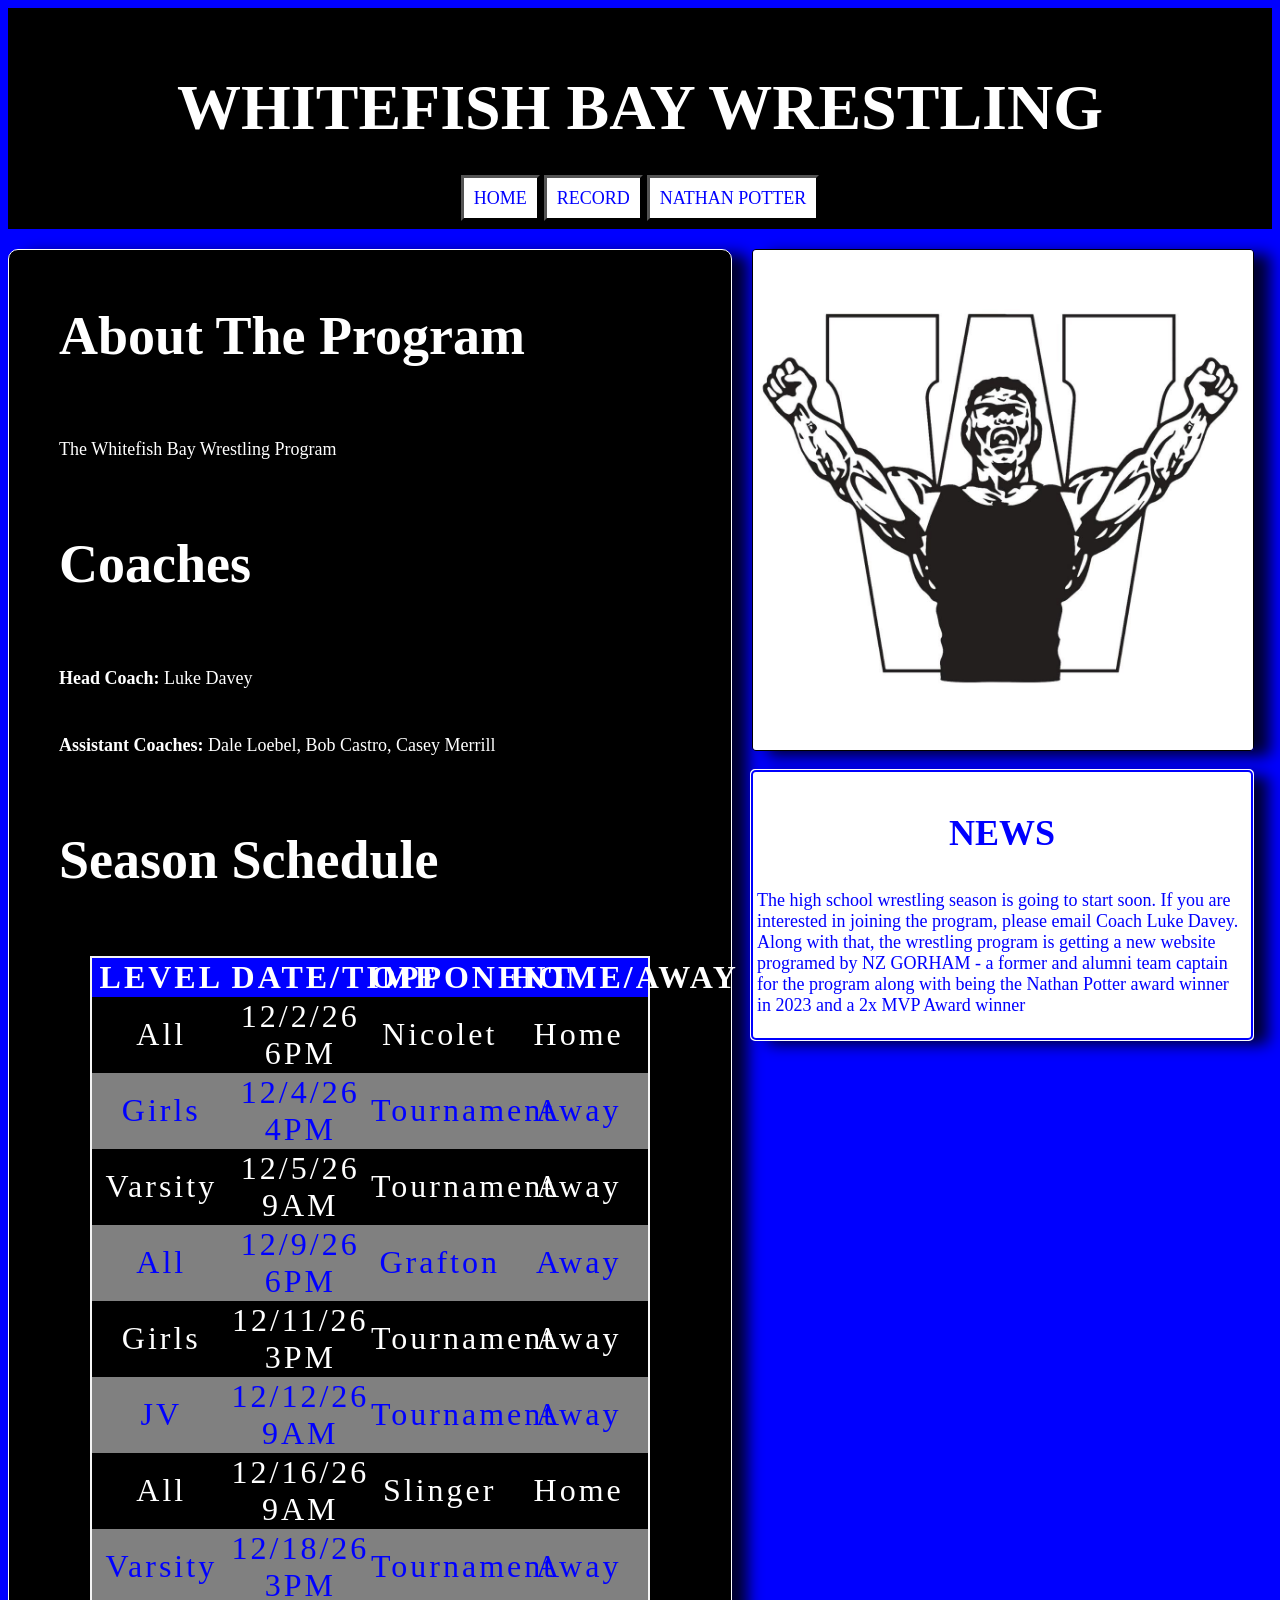
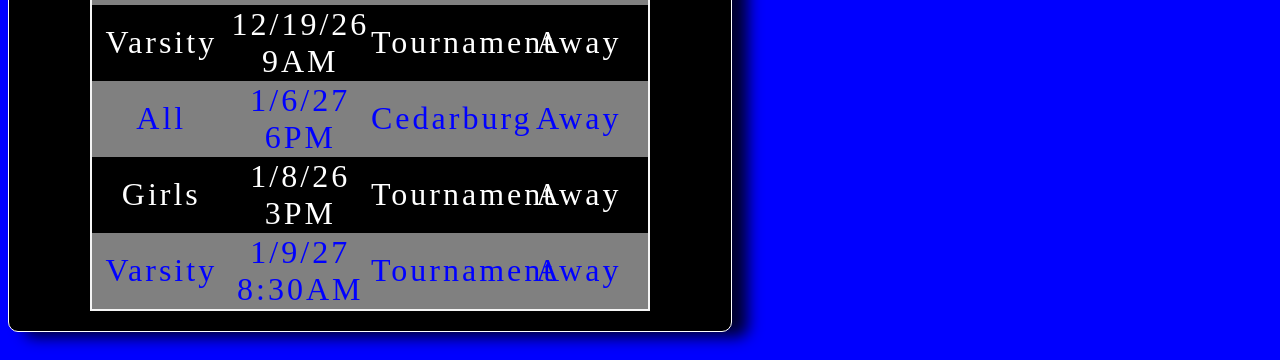
<file: index.html>
<!DOCTYPE html>
<html lang="en">
    <head>
        <meta charset="UTF-8">
        <meta name="viewport" content="width=device-width, initial-scale=1.0"> <!-- Google Gemini -->
        <title>WFB WRESTLING</title>
        <link rel="stylesheet" href="css/main.css">
        <link rel="stylesheet" href="css/home.css">
    </head>
    <body>
        <header>
            <h1>WHITEFISH BAY WRESTLING</h1>
            <div id="container-button"> 
                <a href="index.html">HOME</a> 
                <a href="record.html">RECORD</a>
                <a href="nathan_potter.html">NATHAN POTTER</a>  
            </div>
        </header>
        
        <div id="side">
            <div class="left">
                <h2>About The Program</h2>
                <p>The Whitefish Bay Wrestling Program</p>

                <h2>Coaches</h2>
                <p><b>Head Coach:</b> Luke Davey</p>
                <p><b>Assistant Coaches:</b> Dale Loebel, Bob Castro, Casey Merrill</p>

                <h2>Season Schedule</h2>
                <table>
                    <!-- Used mdn to help me create this style -->
                    <thead>
                        <tr>
                            <td><b>LEVEL</b></td>
                            <td><b>DATE/TIME</b></td>
                            <td><b>OPPONENT</b></td>
                            <td><b>HOME/AWAY</b></td>
                        </tr>
                    </thead>
                    <tbody>
                        <tr>
                            <td>All</td>
                            <td>12/2/26 6PM</td>
                            <td>Nicolet</td>
                            <td>Home</td>
                        </tr>
                        <tr>
                            <td>Girls</td>
                            <td>12/4/26 4PM</td>
                            <td>Tournament</td>
                            <td>Away</td>
                        </tr>
                        <tr>
                            <td>Varsity</td>
                            <td>12/5/26 9AM</td>
                            <td>Tournament</td>
                            <td>Away</td>
                        </tr>
                        <tr>
                            <td>All</td>
                            <td>12/9/26 6PM</td>
                            <td>Grafton</td>
                            <td>Away</td>
                        </tr>
                        <tr>
                            <td>Girls</td>
                            <td>12/11/26 3PM</td>
                            <td>Tournament</td>
                            <td>Away</td>
                        </tr>                        
                        <tr>
                            <td>JV</td>
                            <td>12/12/26 9AM</td>
                            <td>Tournament</td>
                            <td>Away</td>
                        </tr>
                        <tr>
                            <td>All</td>
                            <td>12/16/26 9AM</td>
                            <td>Slinger</td>
                            <td>Home</td>
                        </tr>
                        <tr>
                            <td>Varsity</td>
                            <td>12/18/26 3PM</td>
                            <td>Tournament</td>
                            <td>Away</td>
                        </tr>
                        <tr>
                            <td>Varsity</td>
                            <td>12/19/26 9AM</td>
                            <td>Tournament</td>
                            <td>Away</td>
                        </tr>
                        <tr>
                            <td>All</td>
                            <td>1/6/27 6PM</td>
                            <td>Cedarburg</td>
                            <td>Away</td>
                        </tr>
                        <tr>
                            <td>Girls</td>
                            <td>1/8/26 3PM</td>
                            <td>Tournament</td>
                            <td>Away</td>
                        </tr>
                        <tr>
                            <td>Varsity</td>
                            <td>1/9/27 8:30AM</td>
                            <td>Tournament</td>
                            <td>Away</td>
                        </tr>
                    </tbody>
                </table>
            </div>
            <div class="right">
                <div class="logo">
                    <img src="image/WFB Wrestling Logo.jpg" alt="WFB Wrestling Logo">
                </div>
                <div class="news">
                    <h3>NEWS</h3>
                    <p>The high school wrestling season is going to start soon. If you are interested in joining the program, please email Coach Luke Davey. Along with that, the wrestling program is getting a new website programed by NZ GORHAM - a former and alumni team captain for the program along with being the Nathan Potter award winner in 2023 and a 2x MVP Award winner </p>
                </div>
            </div>
        </div>
    </body>
</html>
</file>
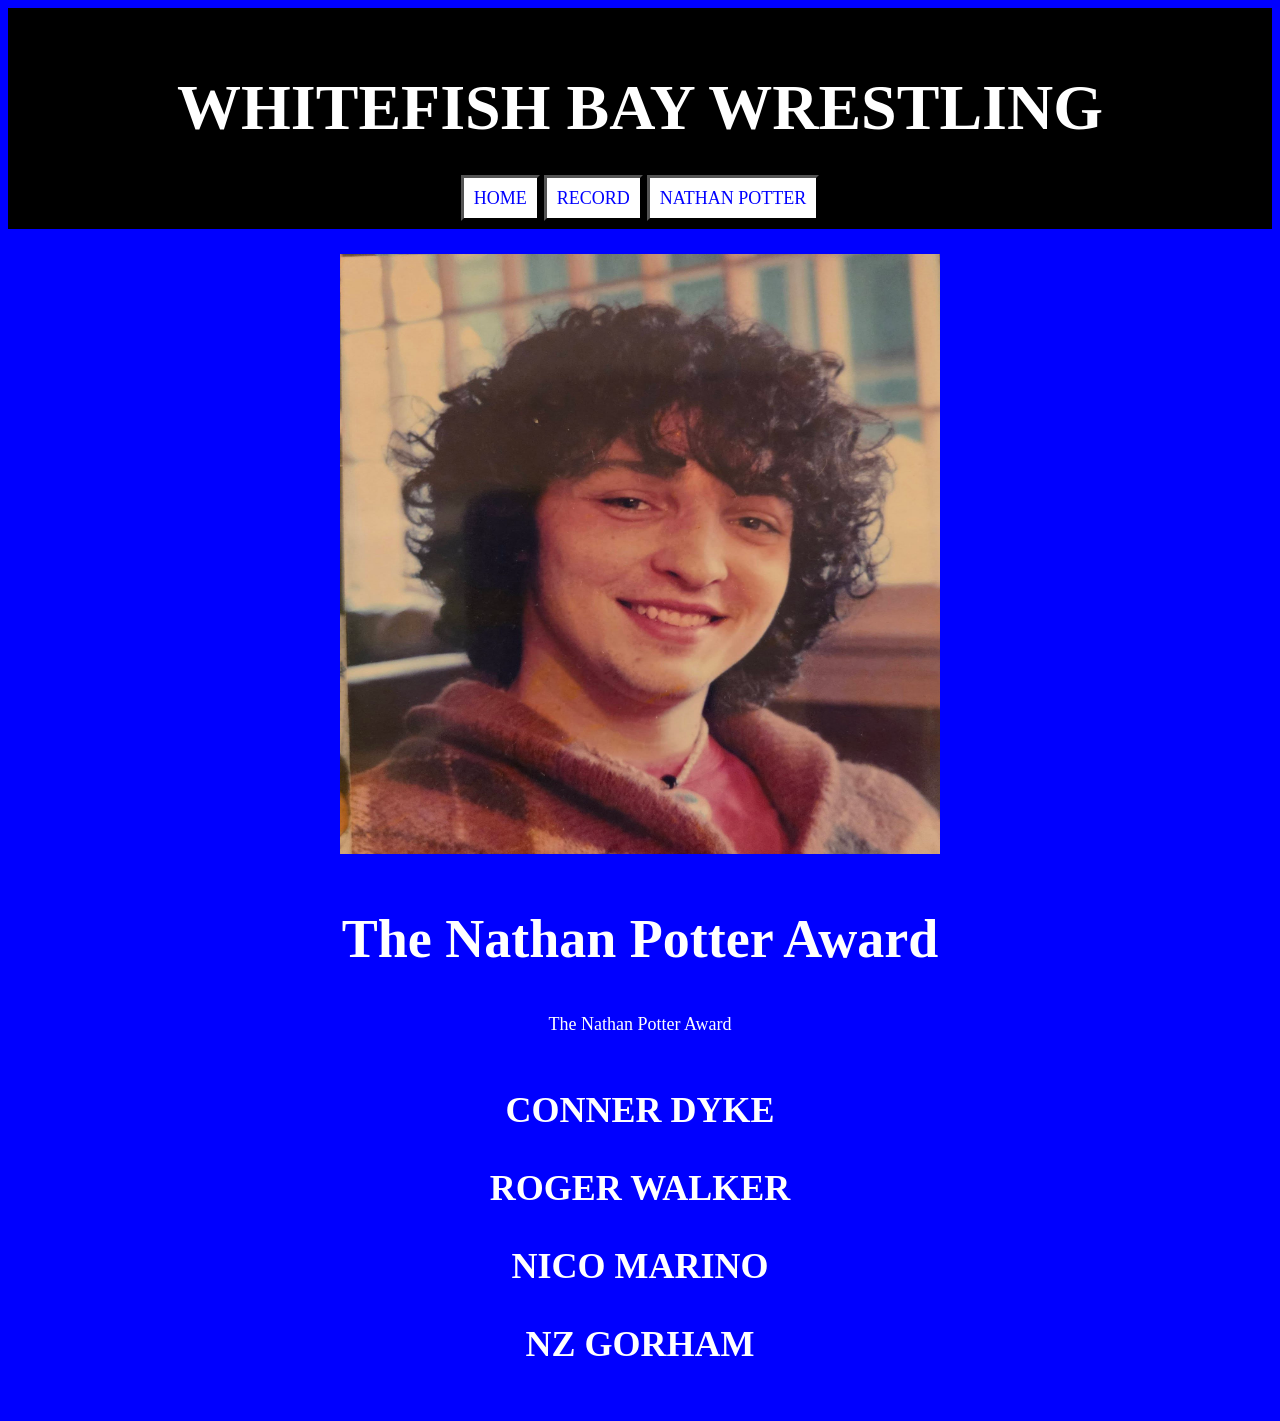
<file: nathan_potter.html>
<!DOCTYPE html>
<html lang="en">
    <head>
        <meta charset="UTF-8">
        <title>WFB WRESTLING</title>
        <link rel="stylesheet" href="css/main.css">
        <link rel="stylesheet" href="css/nathan-potter.css">
    </head>
    <body>
        <header>
            <h1>WHITEFISH BAY WRESTLING</h1>
            <div id="container-button"> 
                <a href="index.html">HOME</a> 
                <a href="record.html">RECORD</a>
                <a href="nathan_potter.html">NATHAN POTTER</a>  
            </div>
        </header>
        
        <div id="nathan_potter">
            <div>
                <img src="image/Nathan Potter.jpg" alt="Nathan Potter Photo">
            </div>
            <div>
                <h2>The Nathan Potter Award</h2>
                <p>The Nathan Potter Award</p>
            </div>
            <div>
                <h3>CONNER DYKE</h3>
                <h3>ROGER WALKER</h3>
                <h3>NICO MARINO</h3>
                <h3>NZ GORHAM</h3>
            </div>
        </div>
    </body>
</html>
</file>
<file: css/main.css>
/* Prevent iOS WebKit from artificially inflating or blowing out font sizes - Gemini */
html {
    -webkit-text-size-adjust: 100%;
}

body {
    font-family: 'Times New Roman', Times, serif;
    background-color: blue;
    color: white;
}
header {
    display: flex;
    justify-content: center;
    align-items: center;
    background-color: black;
    flex-direction: column; /* W3Schools */
    padding: 20px 20px 20px 20px;
}
header h1 {
    font-size: 64px;
    color: white;
    border-color: 3px solid black;
}
#container-button {
    display: block;
}
#container-button a {
    font-size: 18px;
    padding: 10px;
    gap: 10px;
    color: blue;
    background-color: white;
    border: 3px solid black;
    gap: 3000px;
    text-decoration: none; /* W3Schools */
    border-style: outset; /* W3Schools */
}
#container-button a:hover {
    color: gray;
    background-color: blue;
    border: 3px solid white;
    border-style: outset; /* W3Schools */
}
</file>
<file: css/home.css>
/* Prevent iOS WebKit from artificially inflating or blowing out font sizes - Gemini */
html {
    -webkit-text-size-adjust: 100%;
}

#side {
    display: flex;
    justify-content: space-between;
}

/* Left side */
#side .left {
    display: flex;
    flex-direction: row;
    align-items: flex-start;
    justify-content: space-around;
    flex-direction: column; /* W3Schools */
    gap: 10px;
    flex: 1;
    min-width: 0;
    margin: 20px 0;
    padding-left: 50px;
    padding-right: 50px;
    padding-top: 10px;
    padding-bottom: 10px;
    border: 1px solid white;
    border-radius: 10px;
    background-color: black;
    box-shadow: 16px 5px 15px rgba(0, 0, 0, 0.82);
    box-sizing: border-box;

}
.left h2 {
    text-align: center;
    font-size: 54px;
}
.left p {
    text-align: center;
    font-size: 18px;
}
/* Table style inspiration came from mdn */
#table {
    display: flex;
    flex-direction: column; /* W3Schools */
}
#table h2 {
    text-align: center;
}
table {
    border-collapse: collapse;
    border: 2px solid whitesmoke;
    table-layout: fixed;
    font-size: 2rem;
    letter-spacing: 3px;
    text-align: center;
    table-layout: fixed;
    width: 90%;
    margin: 10px auto;
}
thead {
    text-align: center;
    background-color: blue;
}
tbody > tr:nth-of-type(even) {
    background-color: gray;
    color: blue;
}

/* Right side */
#side .right {
    display: flex;
    gap: 20px;
    margin: 20px 20px;
    border-radius: 10px;
    width: 500px;
    height: fit-content;
    flex-direction: column; /* W3Schools */
    
    /* W3Schools */
    position: sticky;
    top: 0;  
}
.right {
    display: flex;
    justify-content: space-between;
    flex-direction: column;
    width: 100%;
    flex-shrink: 1;
    min-width: 0;
}
.logo img {
    display: block;
    /* W3Schools */
    border-radius: 4px;
    height: auto;
    width: 100%;
    max-width: 500px;
    border: 1px solid black;
    box-shadow: 16px 5px 15px 0px rgba(0, 0, 0, 0.82);    
}
.news {
    border-radius: 4px;
    padding: 5px;
    height: auto;
    width: 100%;
    max-width: 500px;
    color: blue;
    background-color: white;
    outline: auto;
    box-sizing: border-box;
    box-shadow: 16px 5px 15px 0px rgba(0, 0, 0, 0.82);  
}
.news h3 {
    text-align: center;
    font-size: 36px;
}
.news p {
    text-align: left;
    font-size: 18px;
}

/* ==========================================================================
   MOBILE & TABLET RESPONSIVE FIXES - Gemini Suggestion
   ========================================================================== */
@media screen and (max-width: 850px) {
    /* Stack left (table) and right (news/logo) sections vertically */
    #side {
        flex-direction: column;
    }

    /* Clear the huge side margins and sticky placement on mobile */
    #side .right {
        width: 100%;
        margin: 20px 0;
        position: relative; 
    }

    /* Reduce giant side padding so the table has layout room */
    #side .left {
        padding-left: 15px;
        padding-right: 15px;
    }

    /* Break the fixed layout rules to let text drop cleanly to single lines */
    table {
        table-layout: auto !important;
        width: 100% !important;
        font-size: 1.1rem !important;
        letter-spacing: 0px !important;
    }

    /* Give table cells tight padding appropriate for mobile screens */
    th, td {
        padding: 8px 4px !important;
    }
}
</file>
<file: css/nathan-potter.css>
#nathan_potter {
    display: flex;
    justify-content: space-between;
    flex-direction: column;
    margin: 20px 20px;
    justify-content: center;
    align-items: center;
}
#nathan_potter img {
    /* W3Schools */
    border-radius: 4px;
    padding: 5px;
    height: 600px;
    width: 600px;
    margin: 0 auto;
}
#nathan_potter h2 {
    text-align: center;
    font-size: 54px;
}
#nathan_potter p {
    text-align: center;
    font-size: 18px;
}
#nathan_potter h3 {
    text-align: center;
    font-size: 36px;
}
</file>
